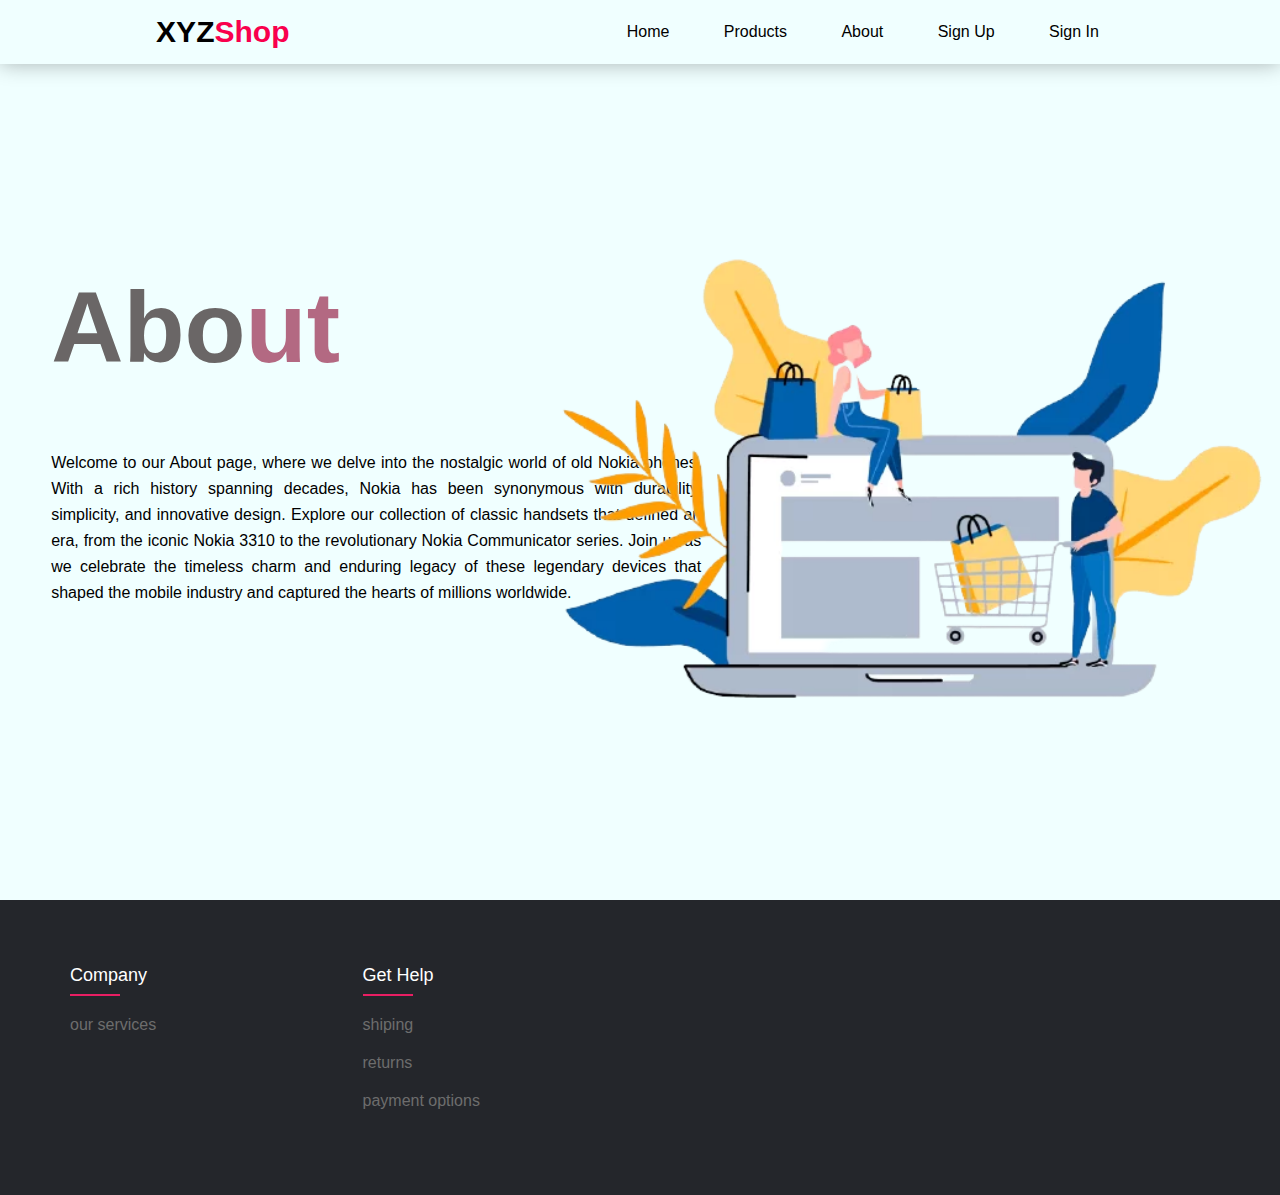
<file: about.html>
<!DOCTYPE html>
<html lang="en">
<head>
    <meta charset="UTF-8">
    <meta name="viewport" content="width=device-width, initial-scale=1.0">
    <title>XYZ Shop/about</title>
    <link rel="stylesheet" href="css/style.css">
</head>
<body>
    <section>
        <!--header-->
        <header>
            <a class="logo">XYZ<span>Shop</span></a>
            <ul>
                <li><a href="index.html">Home</a></li>
                <li><a href="Products.html">Products</a></li>
                <li><a href="about.html">About</a></li>
                <li><a href="SignUp.html">Sign Up</a></li>
                <li><a href="SignIn.html">Sign In</a></li>
            </ul>
        </header>

        <div class="texts">
            <h1>Abo<span>ut</span></h1>
            <p>
                Welcome to our About page, where we delve into the nostalgic world of old Nokia phones. With a rich history spanning decades, Nokia has been synonymous with durability, simplicity, and innovative design. Explore our collection of classic handsets that defined an era, from the iconic Nokia 3310 to the revolutionary Nokia Communicator series. Join us as we celebrate the timeless charm and enduring legacy of these legendary devices that shaped the mobile industry and captured the hearts of millions worldwide.
                <!--edited with grammerly-->
            </p>
        </div>

        <div class="background_image">
            <img src="image/bg image.png">
        <!--source:   https://www.nakshtechnologies.com/wp-content/uploads/2021/10/732-7329685_e-commerce-website-background-image-e-commerce-website-removebg-previ-->
        </div>

    </section>

    <!--footer-->
    <footer class="footer">
        <div class="main">
            <div class="row">
                <div class="footer_col">
                    <h4>Company</h4>
                    <ul>
                        <li><a href="support.html">our services</a></li>
                    </ul>
                </div>

                <div class="footer_col">
                    <h4>Get Help</h4>
                    <ul>
                        <li><a href="support.html">shiping</a></li>
                        <li><a href="support.html">returns</a></li>
                        <li><a href="support.html">payment options</a></li>
                    </ul>
                </div>

                <div class="footer_col">               
                </div>
            </div>
        </div>
    </footer>
    
</body>
</html>
</file>
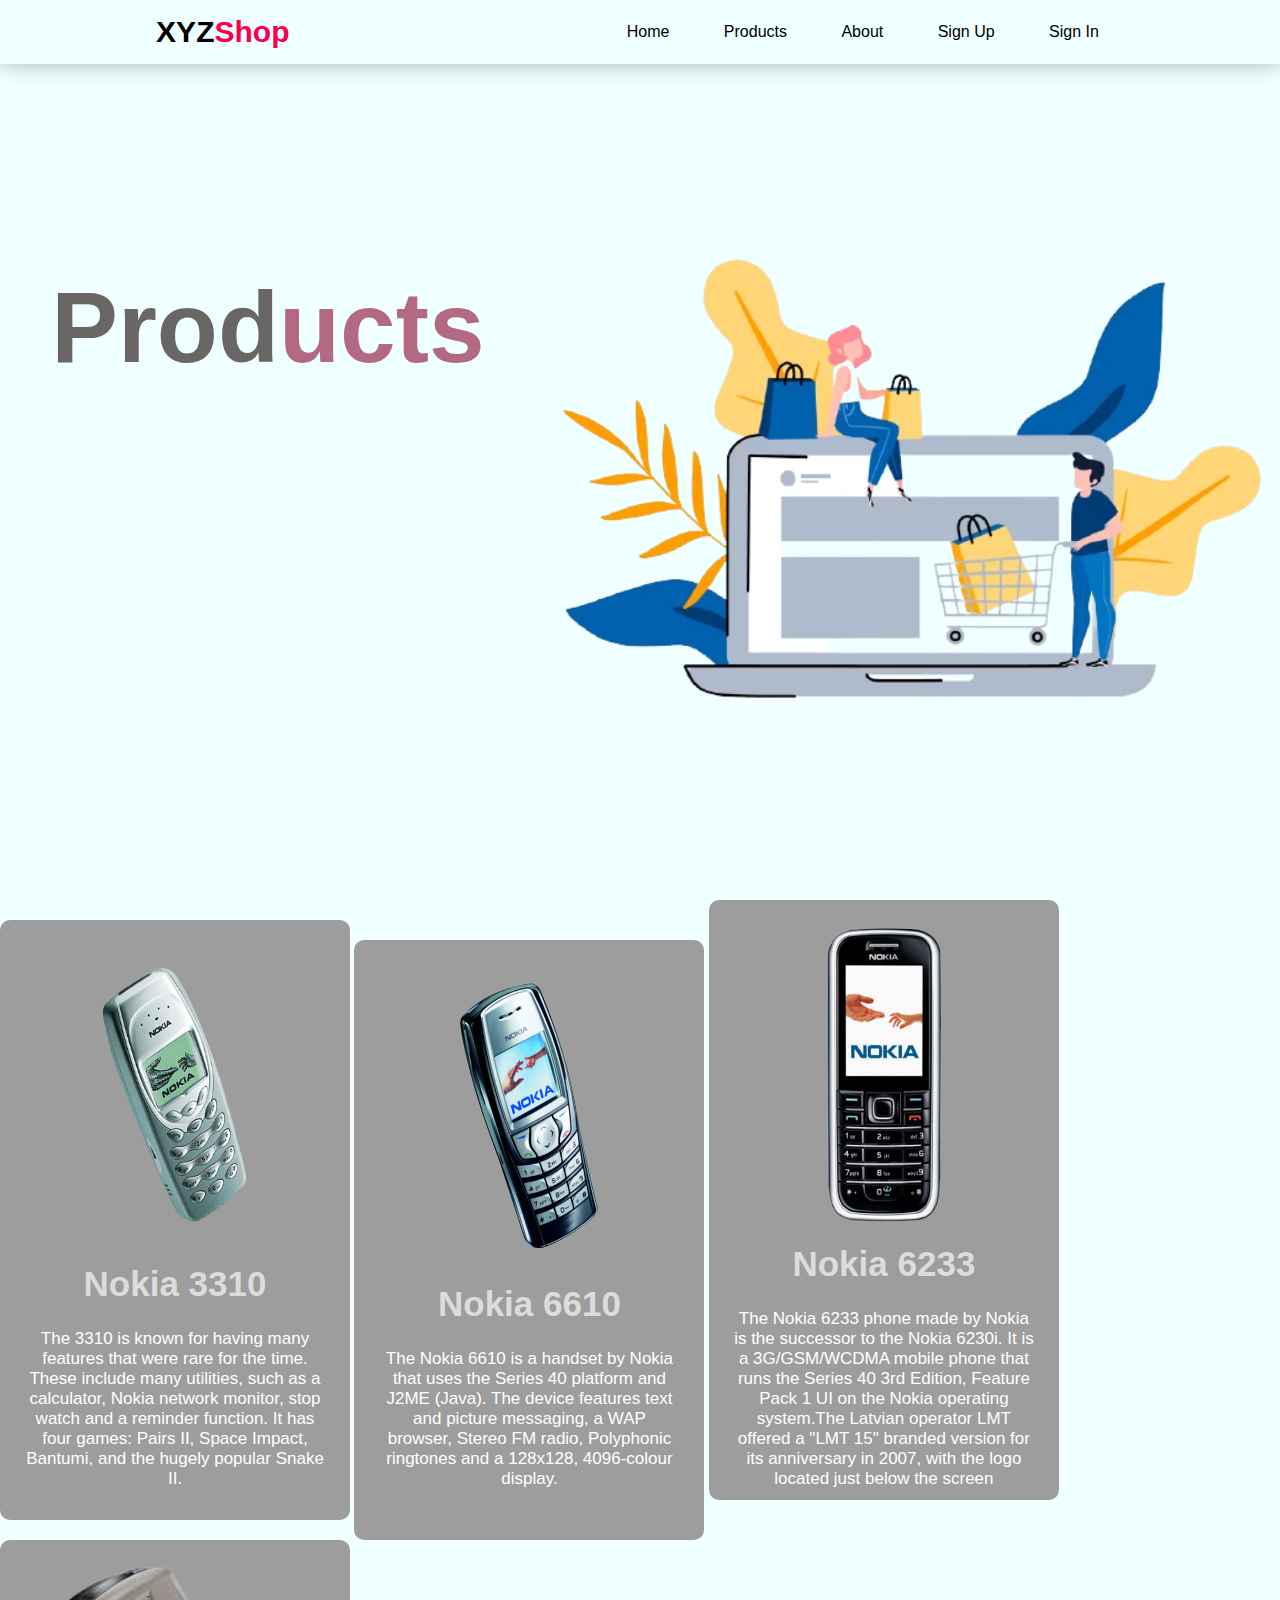
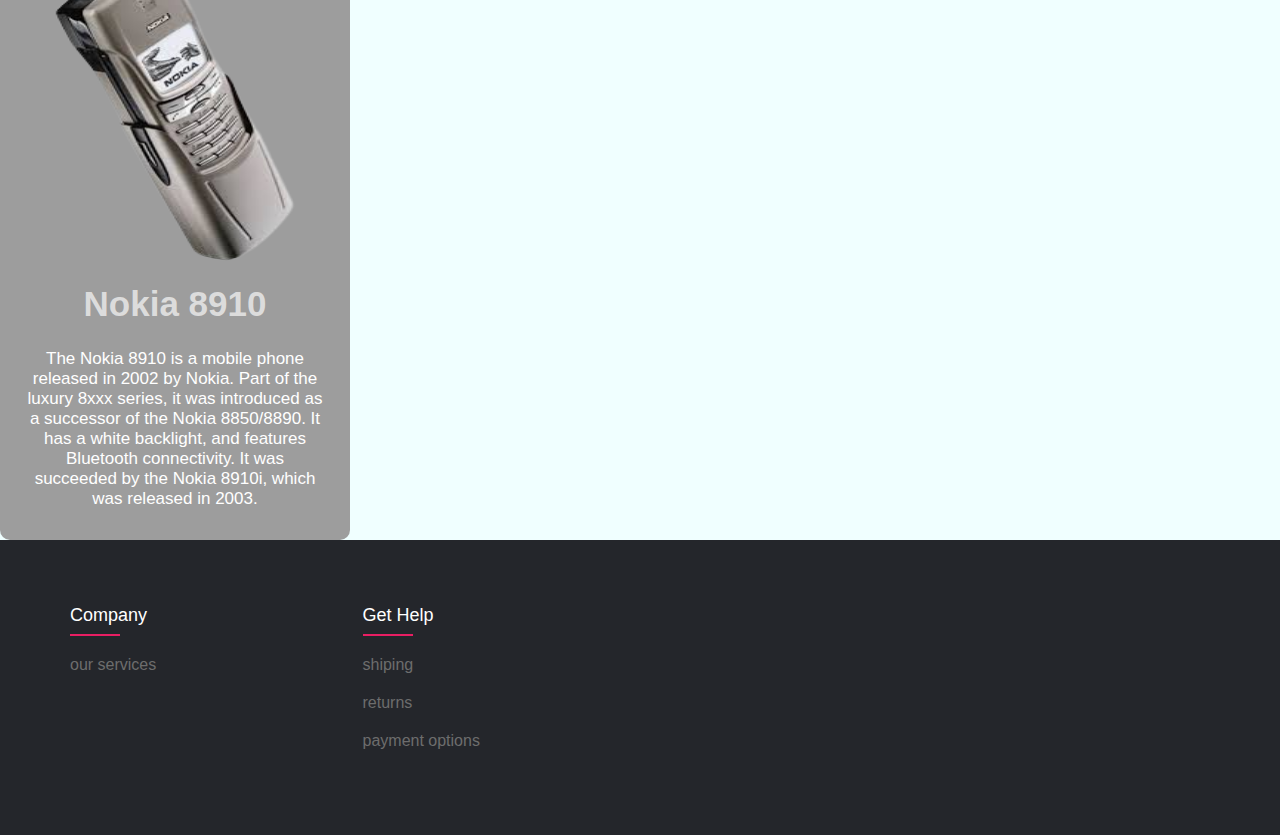
<file: Products.html>
<!DOCTYPE html>
<html lang="en">
<head>
    <meta charset="UTF-8">
    <meta name="viewport" content="width=device-width, initial-scale=1.0">
    <title>XYZ Shop/products</title>
    <link rel="stylesheet" href="css/style.css">
</head>
<body>
    <section>
        <!--header-->
        <header>
            <a class="logo">XYZ<span>Shop</span></a>
            <ul>
                <li><a href="index.html">Home</a></li>
                <li><a href="Products.html">Products</a></li>
                <li><a href="about.html">About</a></li>
                <li><a href="SignUp.html">Sign Up</a></li>
                <li><a href="SignIn.html">Sign In</a></li>

            </ul>
        </header>

        <div class="texts">
            <h1>Prod<span>ucts</span></h1>
            <p>
                
            </p>
        </div>

        <div class="background_image">
            <img src="image/bg image.png">
            <!--source:   https://www.nakshtechnologies.com/wp-content/uploads/2021/10/732-7329685_e-commerce-website-background-image-e-commerce-website-removebg-previ-->
        </div>

    </section>

        <div class="phone">
            <div class="phone_box">
                <div class="phone_card">
                    <img src="image/Nokia_3310.png">
                    <h1>Nokia 3310</h1>
                    <p>
                        The 3310 is known for having many features that were rare for the time. These include many utilities, such as a calculator, Nokia network monitor, stop watch and a reminder function. It has four games: Pairs II, Space Impact, Bantumi, and the hugely popular Snake II.
                    </p>
                </div>
                <div class="phone_card">
                    <img src="image/Nokia_6610.png">
                    <h1>Nokia 6610</h1>
                    <p>
                        The Nokia 6610 is a handset by Nokia that uses the Series 40 platform and J2ME (Java). The device features text and picture messaging, a WAP browser, Stereo FM radio, Polyphonic ringtones and a 128x128, 4096-colour display.
                    </p>
                </div>
                <div class="phone_card">
                    <img src="image/Nokia_6233.png">
                    <h1>Nokia 6233</h1>
                    <p>
                        The Nokia 6233 phone made by Nokia is the successor to the Nokia 6230i. It is a 3G/GSM/WCDMA mobile phone that runs the Series 40 3rd Edition, Feature Pack 1 UI on the Nokia operating system.The Latvian operator LMT offered a "LMT 15" branded version for its anniversary in 2007, with the logo located just below the screen
                    </p>
                </div>
                <div class="phone_card">
                    <img src="image/Nokia_8910.png">
                    <h1>Nokia 8910</h1>
                    <p>
                        The Nokia 8910 is a mobile phone released in 2002 by Nokia. Part of the luxury 8xxx series, it was introduced as a successor of the Nokia 8850/8890. It has a white backlight, and features Bluetooth connectivity. It was succeeded by the Nokia 8910i, which was released in 2003.
                    </p>
                </div>
                <!--source of images: https://www.pinterest.ca/-->
                </div>
            </div>
        </div>

        <!--Footer-->
        <footer class="footer">
            <div class="main">
                <div class="row">
                    <div class="footer_col">
                        <h4>Company</h4>
                        <ul>
                            <li><a href="support.html">our services</a></li>
                        </ul>
                    </div>
    
                    <div class="footer_col">
                        <h4>Get Help</h4>
                        <ul>
                            <li><a href="support.html">shiping</a></li>
                            <li><a href="support.html">returns</a></li>
                            <li><a href="support.html">payment options</a></li>
                        </ul>
                    </div>
                    <div class="footer_col">               
                    </div>
                </div>
            </div>
        </footer>
    
</body>
</html>
</file>
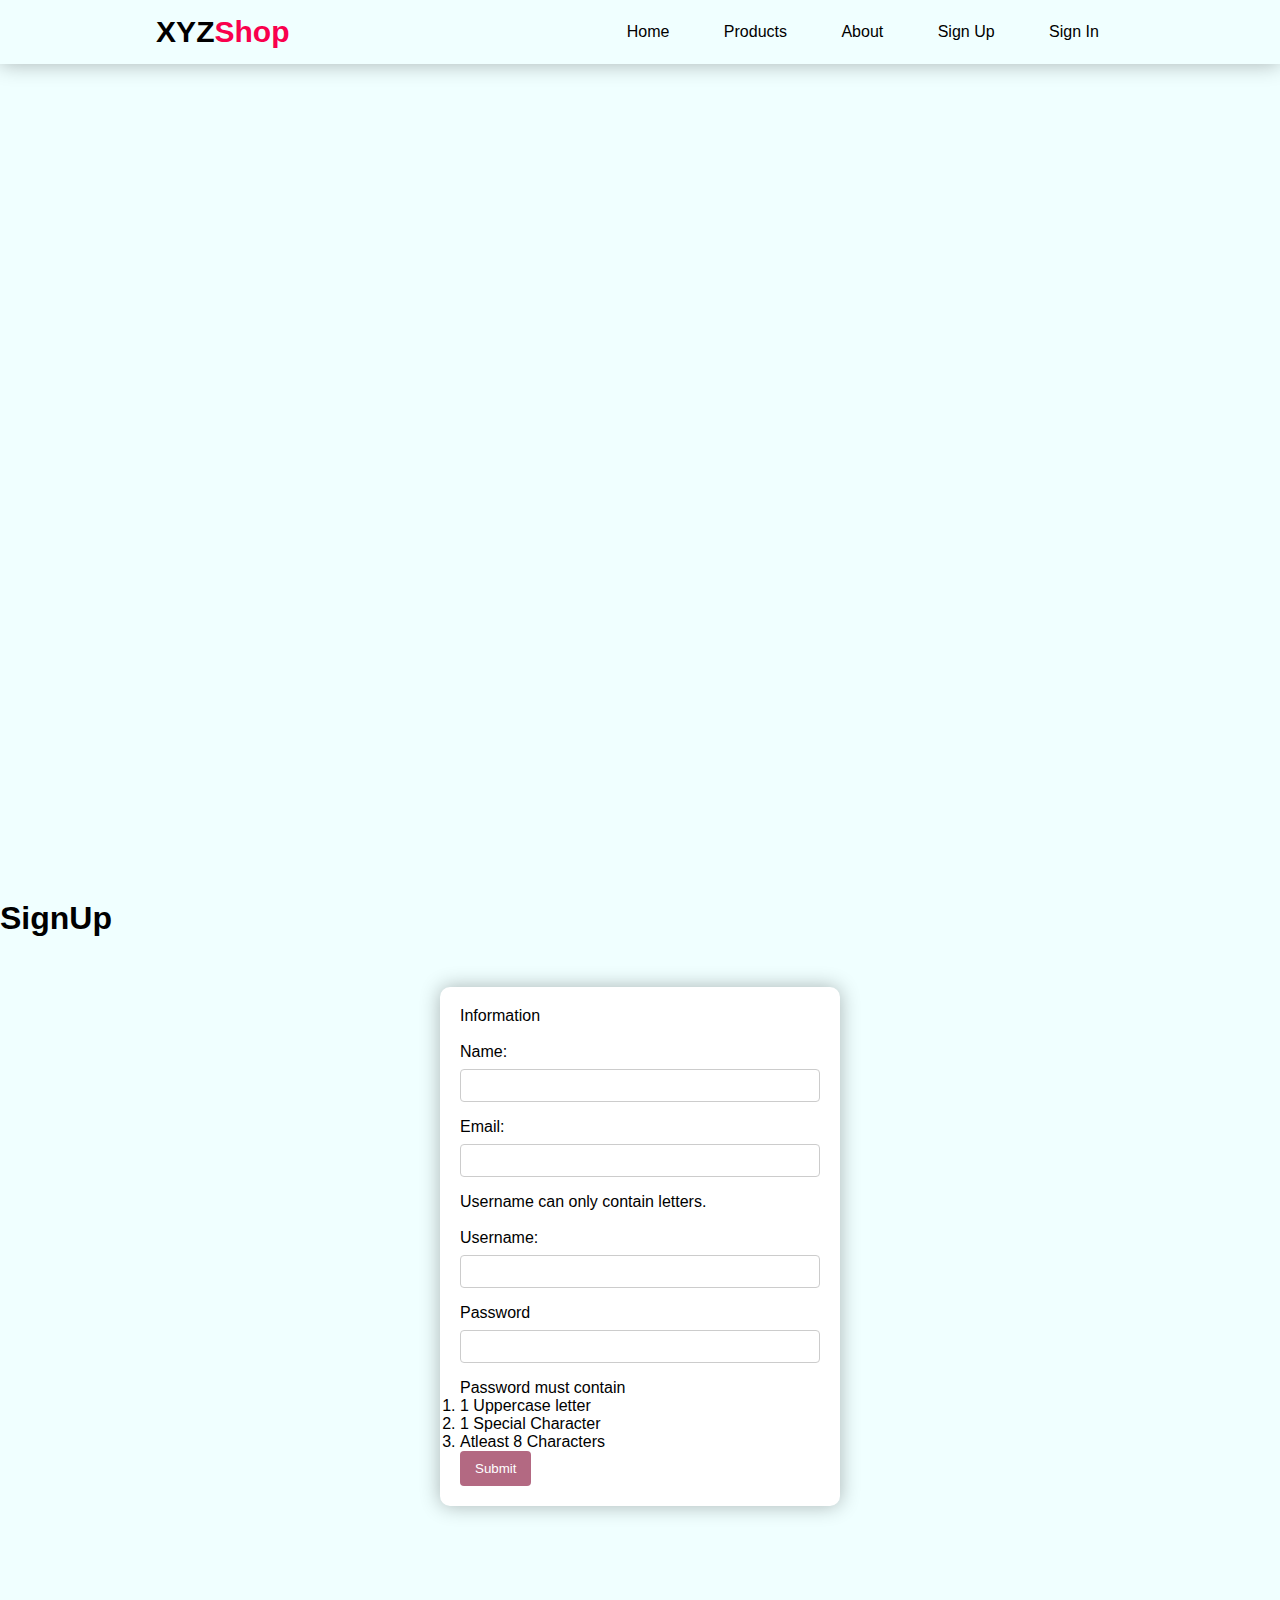
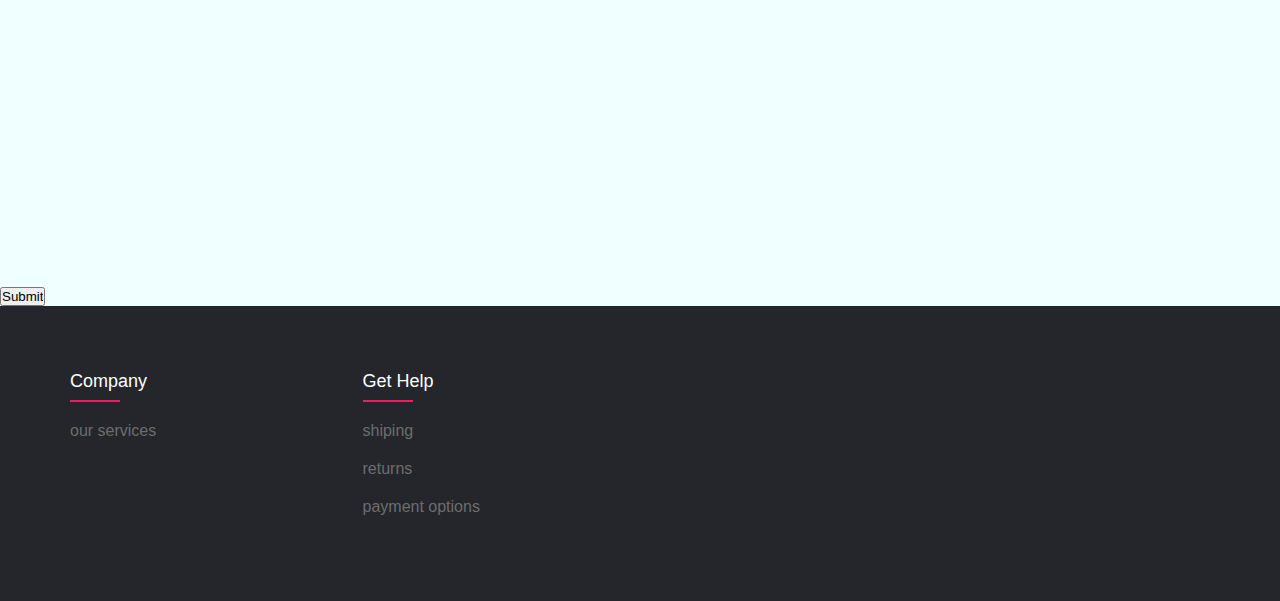
<file: SignUp.html>
<!DOCTYPE html>
<html lang="en">
<head>
    <meta charset="UTF-8">
    <meta name="viewport" content="width=device-width, initial-scale=1.0">
    <title>XYZ Shop</title>
    <link rel="stylesheet" href="css/style.css">
    
</head>
<body>
    
    <section>
        <!--header-->
        <header>
            <a class="logo">XYZ<span>Shop</span></a>   
            <ul>
                <li><a href="index.html">Home</a></li>
                <li><a href="Products.html">Products</a></li>
                <li><a href="about.html">About</a></li>
                <li><a href="SignUp.html">Sign Up</a></li>
                <li><a href="SignIn.html">Sign In</a></li>
            </ul>
        </header>
    </section>
    <div class="texts">
        <h1 class="logo1">Sign<span>Up</span></h1>
    </div>
    <form action="signup.php" method="POST">
    <section>
        
        <div class="login-form">
            <legend >Information</legend>
            <br> <label for="name">Name:</label>
            <input type="text" id="name" name="name" required>
    
    
           <br> <label for="email">Email:</label>
           <input type="email" id="email" name="email" required>

           <p>Username can only contain letters.</p>

           <br><label for="user">Username:</label>
           <input type="text" id="user" name="user" required>

           <br> <label for="password">Password</label>
           <input type="password" id="password" name="password" required>
           <p>Password must contain</p>
            <ol type="1">
                <li>1 Uppercase letter</li>
                <li>1 Special Character</li>
                <li>Atleast 8 Characters</li>
            </ol>

            <button type="submit">Submit</button>
    </div>
    </section>

    <a href="submit.html"><input type="submit" value="Submit"></a>
</form>
    <!--footer-->
    <footer class="footer">
        <div class="main">
            <div class="row">
                <div class="footer_col">
                    <h4>Company</h4>
                    <ul>
                        <li><a href="support.html">our services</a></li>
                    </ul>
                </div>

                <div class="footer_col">
                    <h4>Get Help</h4>
                    <ul>
                        <li><a href="support.html">shiping</a></li>
                        <li><a href="support.html">returns</a></li>
                        <li><a href="support.html">payment options</a></li>
                    </ul>
                </div>
                
                <div class="footer_col">               
                </div>
            </div>
        </div>
    </footer>
    
</body>
</html>
</file>
<file: css/style.css>
body
{
    background-color: azure;
    overflow: visible;
}

*{
    margin: 0;
    padding: 0;
    box-sizing: border-box;
    font-family: sans-serif;
}

section{
    width: 100%;
    height: 100vh;
}

section header{
    display: flex;
    align-items: center;
    justify-content: space-around;
    box-shadow: 0 0 20px rgba(0,0,0,0.3);
}

section header .logo{
    font-size: 30px;
    color: black;
    text-decoration: none;
    font-weight: bold;
    margin: 15px 0;
}

section header .logo span{
    color: #f9004d;
}

h1 .logo1{
    font-size: 30px;
    color: black;
    text-decoration: none;
    font-weight: bold;
    margin: 15px 0;
}

h1 .logo1 span{
    color: #f9004d;
}

section header ul{
    display: inline-block;
    list-style: none;
}

section header ul li{
    display: inline-block;
    margin: 5px 5px;
    padding: 5px 20px;
}

section header ul li a{
    color: black;
    text-decoration: none;
}

section header ul li a:hover{
    color: #f9004d;
}

section header p{
    cursor: pointer;
    padding: 10px 25px;
    border: 1px solid #b36982;
    border-radius: 30px;
    transition: 0.3s;
}

section header p:hover{
    color: white;
    background: #b36982;
}

section .texts h1{
    position: absolute;
    top: 30%;
    left: 4%;
    font-size: 100px;
    color: #6a6666;
}

section .texts h1 span{
    color: #b36982;
}

section .texts p{
    width: 650px;
    position: absolute;
    top: 50%;
    left: 4%;
    line-height: 26px;
    text-align: justify;
}

section .background_image img{
    width: 750px;
    position: absolute;
    top: 25%;
    left: 40%;
    margin-left: 25px;
}

section .btn p{
    padding: 10px 25px;
    background: none;
    border: 2px solid #b36982;
    cursor: pointer;
}

.about{
    width: 100%;
    height: 240vh;
    padding: 50px;
}

.about .box{
    width: 100%;
    padding: 60px 0;
    display: flex;
    align-items: center;
    justify-content: center;
}

.about .box .card{
    width: 170px;
    height: auto;
    padding: 5px 10px;
    margin: 0 15px;
    background: gainsboro;
    border: 1px solid gainsboro;
    cursor: pointer;
    z-index: 1;
    transition: 0.3s;
}

.about .box .card:hover{
    box-shadow: 3px 5px 20px rgba(0,0,0,0.3);
    transform: scale(1.1);
    border-radius: 5px;
}

.about .box .card img{
    width: 150px;
}

.about .phones h1{
    font-size: 70px;
    display: flex;
    justify-content: center;
    align-items: center;
    margin: 35px 0;
}

.about .phone p{
    text-align: center;
    margin: 35px 0;
    color: gray;
    font-size: 25px;
}

.about .phone_box{
    width: 100%;
    display: grid;
    grid-template-columns: 1fr 1fr 1fr 1fr;
    grid-gap: 15px;
    padding-bottom: 15px;
}

.phone_box .phone_card{
    display: inline-block;
    box-sizing: border-box;
    background: #9d9d9d;
    width: 350px;
    height:600px;
    padding: 25px 25px;
    padding-bottom: 20px;
    text-align: center;
    border-radius: 10px;
    transition: 0.3s;
}

.phone_box .phone_card:hover{
    box-shadow: 5px 5px 5px rgba(0,0,0,0.6);
}

.phone .phone_box img{
    width: 250px;
    height: 300px;
    cursor: pointer;
    transition: 0.3s;
}

.phone .phone_box img:hover{
    transform: scale(1.1);
}

.phone_box .phone_card h1{
    font-size: 35px;
    color: gainsboro;
    margin: 15px 0;
}

.phone_box .phone_card p{
    color: white;
    margin: 25px 0;
    font-size: 17px;
}

.footer{
    background: #24262b;
    padding: 50px;
}

.footer .main{
    max-width: 1170px;
    margin: auto;
}

ul{
    list-style: none;
}

.row{
    display: flex;
    flex-wrap: wrap;
}

.footer_col{
    width: 25%;
    padding: 15px;
}

.footer_col h4{
    font-size: 18px;
    color: white;
    text-transform: capitalize;
    margin-bottom: 30px;
    font-weight: 500;
    position: relative;
}

.footer_col h4::before{
    content: '';
    position: absolute;
    left: 0;
    bottom: -10px;
    background: #e91e63;
    height: 2px;
    box-sizing: border-box;
    width: 50px;
}

.footer_col ul li{
    margin-bottom: 20px;
}

.footer_col ul li a{
    text-decoration: none;
    color: #6d6d6d;
    cursor: pointer;
}

.login-form {
    max-width: 400px;
    margin: 0 auto;
    background: #fff;
    padding: 20px;
    border-radius: 10px;
    box-shadow: 0 0 20px rgba(0, 0, 0, 0.3);
    margin-top: 50px;
}

.login-form label {
    display: block;
    margin-bottom: 8px;
}

.login-form input {
    width: 100%;
    padding: 8px;
    margin-bottom: 16px;
    border: 1px solid #ccc;
    border-radius: 4px;
    box-sizing: border-box;
}

.login-form button {
    background-color: #b36982;
    color: #fff;
    padding: 10px 15px;
    border: none;
    border-radius: 4px;
    cursor: pointer;
}

.login-form button:hover {
    background-color: #f9004d;
}
</file>
